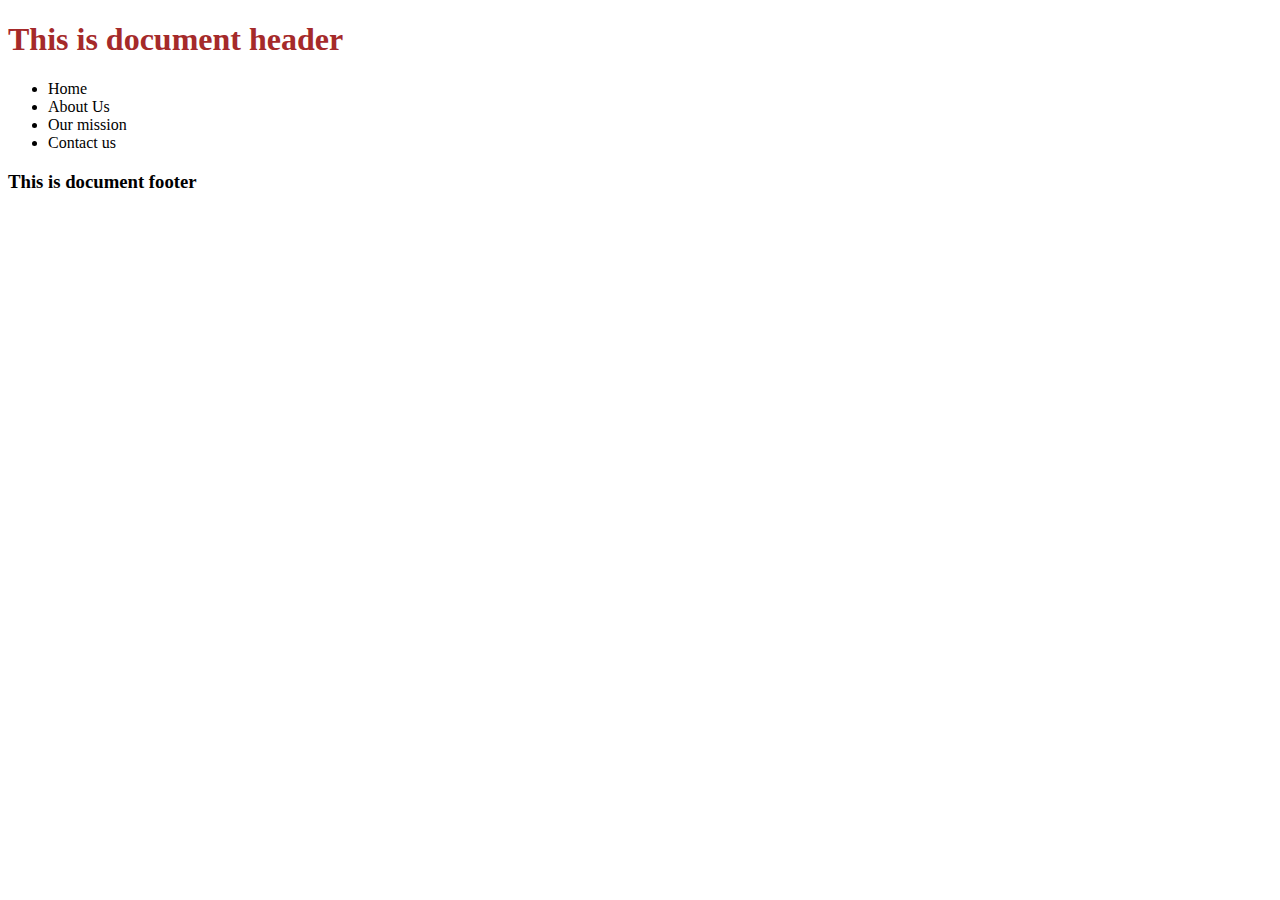
<file: index.html>
<!DOCTYPE html>
<html lang="en">
<head>
    <meta charset="UTF-8">
    <meta http-equiv="X-UA-Compatible" content="IE=edge">
    <meta name="viewport" content="width=device-width, initial-scale=1.0">
    <title>Document</title>
    <link rel="stylesheet" href="style.css">
</head>
<body>
<header>
    <h1> This is document header</h1>
</header>
<nav>
<ul>
    <li>Home</li>
    <li>About Us</li>
    <li>Our mission</li>
    <li>Contact us</li>
</ul>
</nav>
<section>

</section>
<article>

</article>
<aside>

</aside>
<footer>
<h3>This is document footer</h3>
</footer>
</body>
</html>
</file>
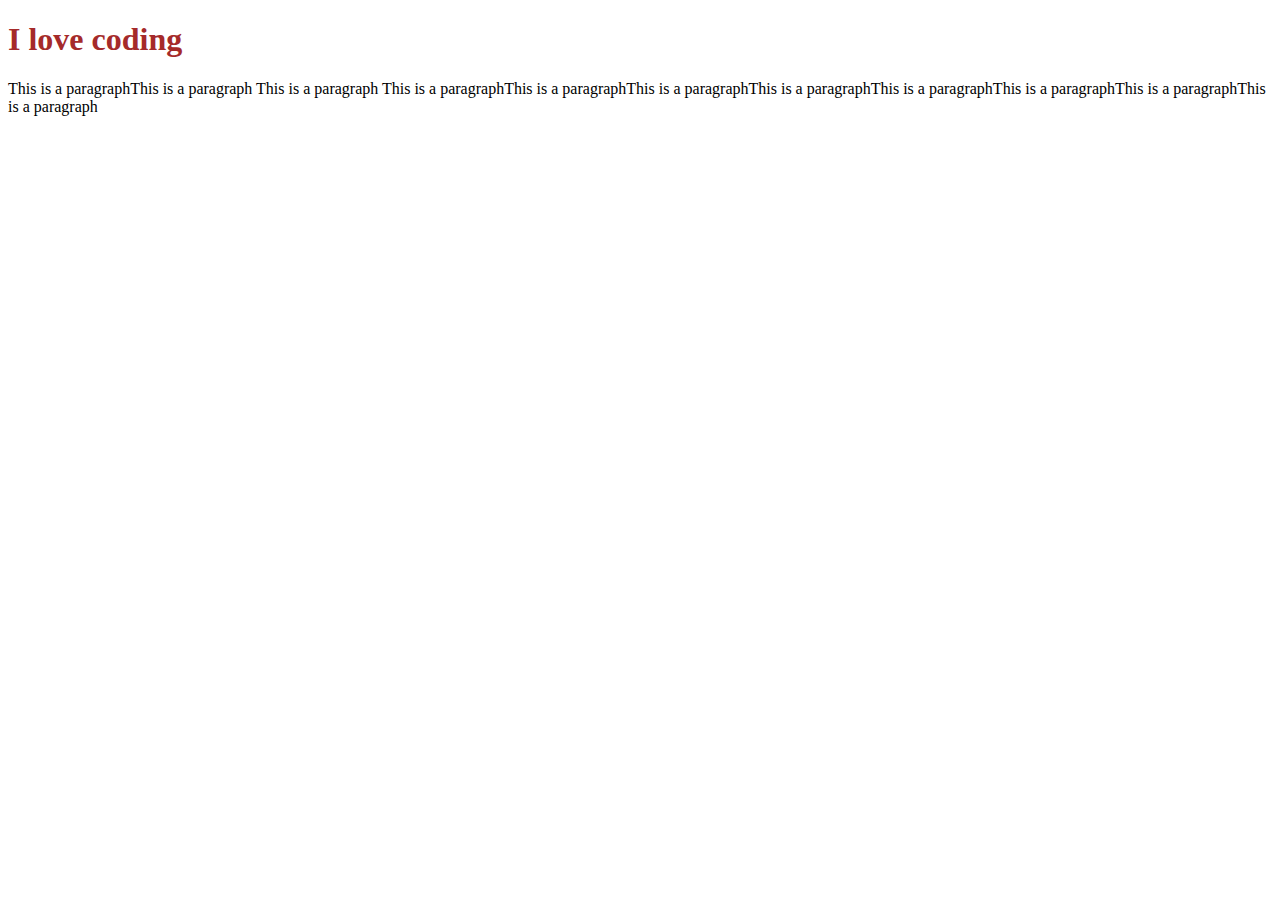
<file: home.html>
<!DOCTYPE html>
<html lang="en">
<head>
    <meta charset="UTF-8">
    <meta http-equiv="X-UA-Compatible" content="IE=edge">
    <meta name="viewport" content="width=
    , initial-scale=1.0">
    <title>This is the title of my new html page</title>
    <link rel="stylesheet" href="style.css">
</head>
<body>
    <h1 href="index.html">I love coding</h1>
    <p> This is  a paragraphThis is a paragraph This is  a paragraph This is  a paragraphThis is  a paragraphThis is a paragraphThis is a paragraphThis is  a paragraphThis is a paragraphThis is  a paragraphThis is a paragraph</p>
</body>
</html>
</file>
<file: style.css>
h1{color: brown;}
</file>
